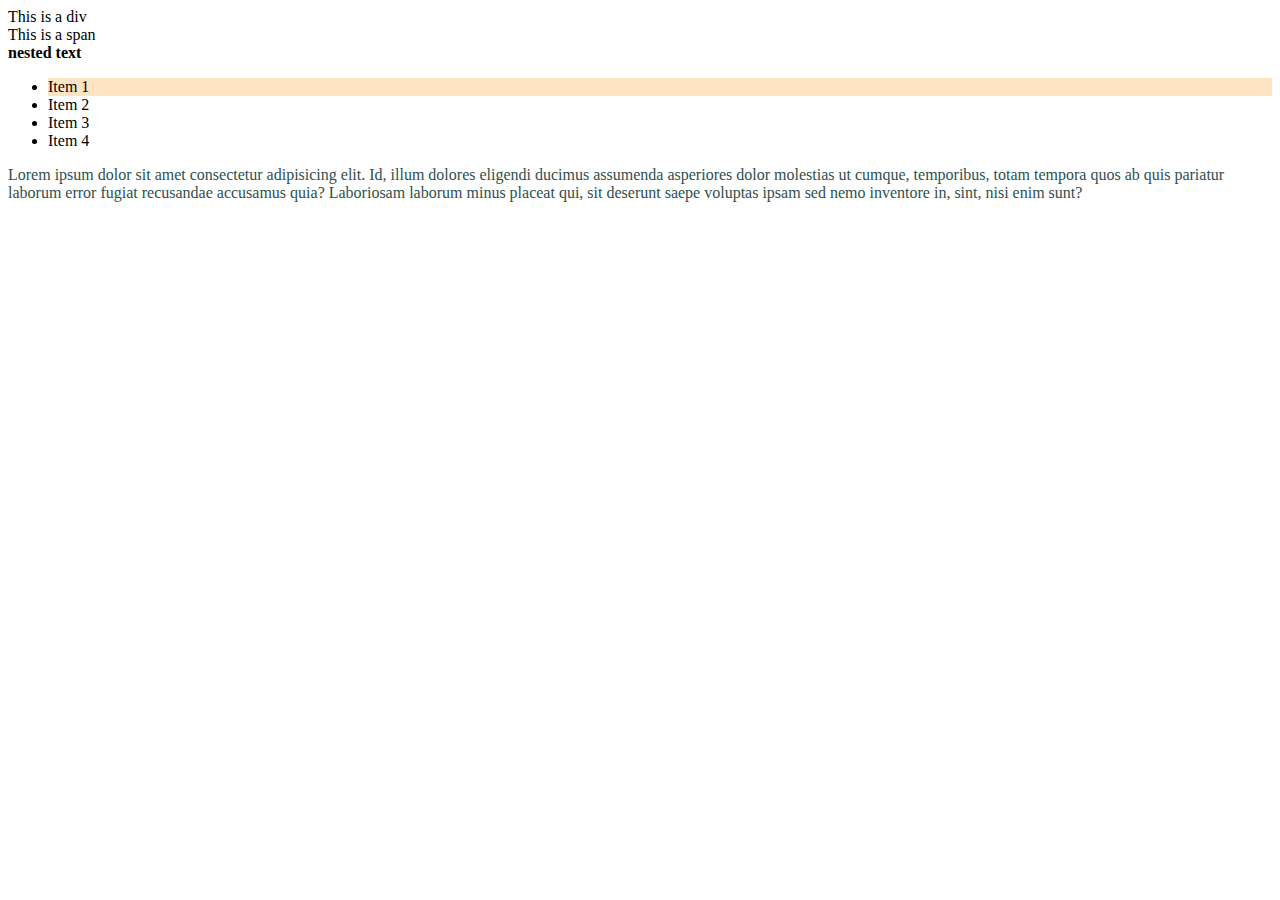
<file: CSS_Selector/index.html>
<!DOCTYPE html>
<html lang="en">
<head>
    <style>
        li:first-child {
            background-color: bisque;
        }
        body .text{
            color: darkslategray;
        }
    </style>
</head>
<body>
    <div>This is a div</div>
    <span>This is a span</span>
    <div>
        <span>
            <b>nested text</b>
        </span>
    </div>
    <ul>
        <li class="red">Item 1</li>
        <li>Item 2</li>
        <li>Item 3</li>
        <li>Item 4</li>
    </ul>
    <p class="text">
        Lorem ipsum dolor sit amet consectetur adipisicing elit. Id, illum dolores eligendi ducimus assumenda asperiores dolor molestias ut cumque, temporibus, totam tempora quos ab quis pariatur laborum error fugiat recusandae accusamus quia? Laboriosam laborum minus placeat qui, sit deserunt saepe voluptas ipsam sed nemo inventore in, sint, nisi enim sunt?
    </p>
</body>
</html>
</file>
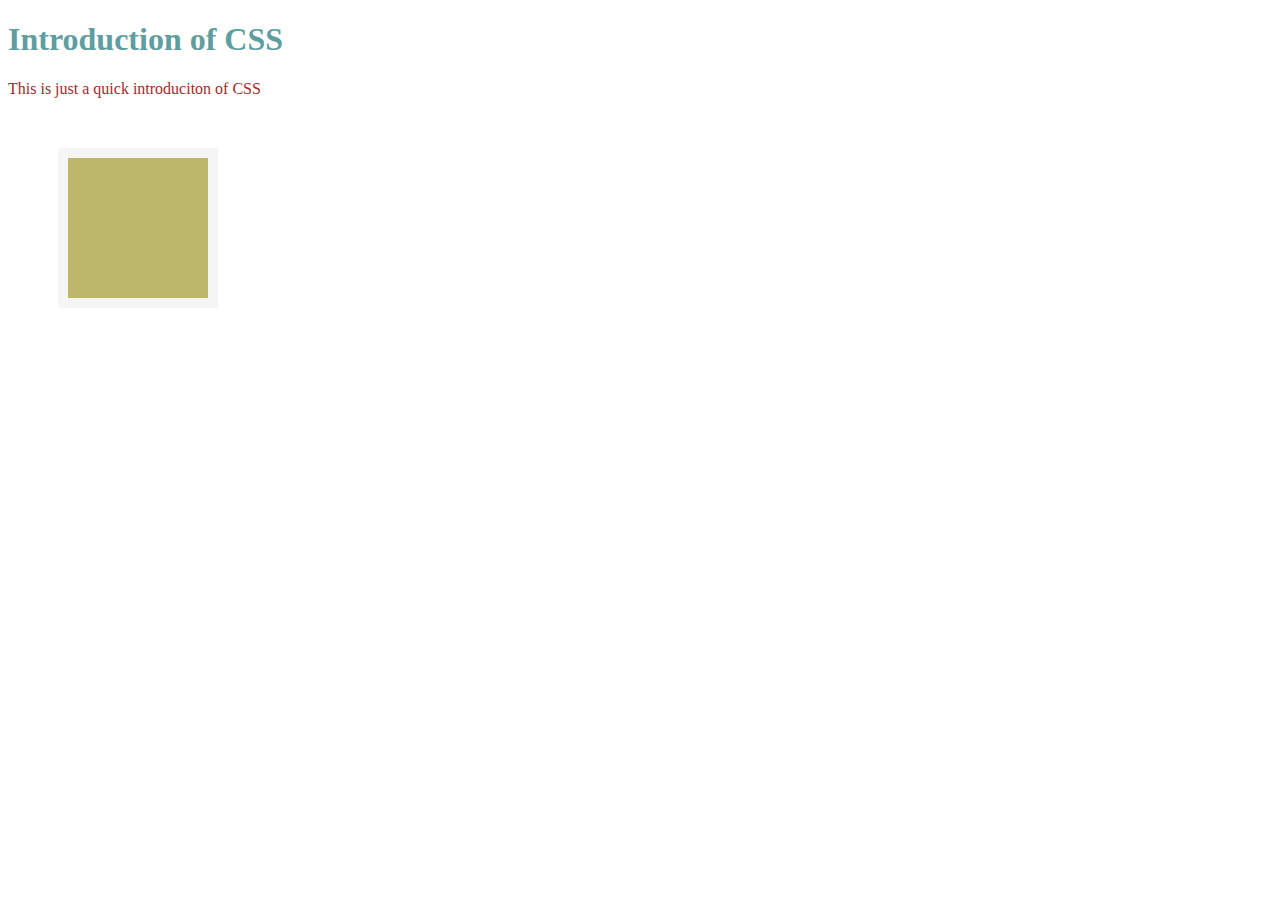
<file: Exercise/index.html>
<!DOCTYPE html>
<html lang="en">
    <head>
        <title>CSS Introduction</title>
        <link rel="stylesheet" href="styles.css">
    </head>    
    <body>
        <h1 >Introduction of CSS</h1>
        <p>This is just a quick introduciton of CSS</p>
        <div class="box"></div>
    </body>
</html>
</file>
<file: Exercise/styles.css>
.blue{
    color: blue;
}

h1{
    color: cadetblue;
}

body{
    color: brown;
}

.box{
    height: 100px;
    width: 100px;
    padding: 20px;
    margin: 50px;
    border: 10px solid whitesmoke;
    background-color: darkkhaki;
}
</file>
